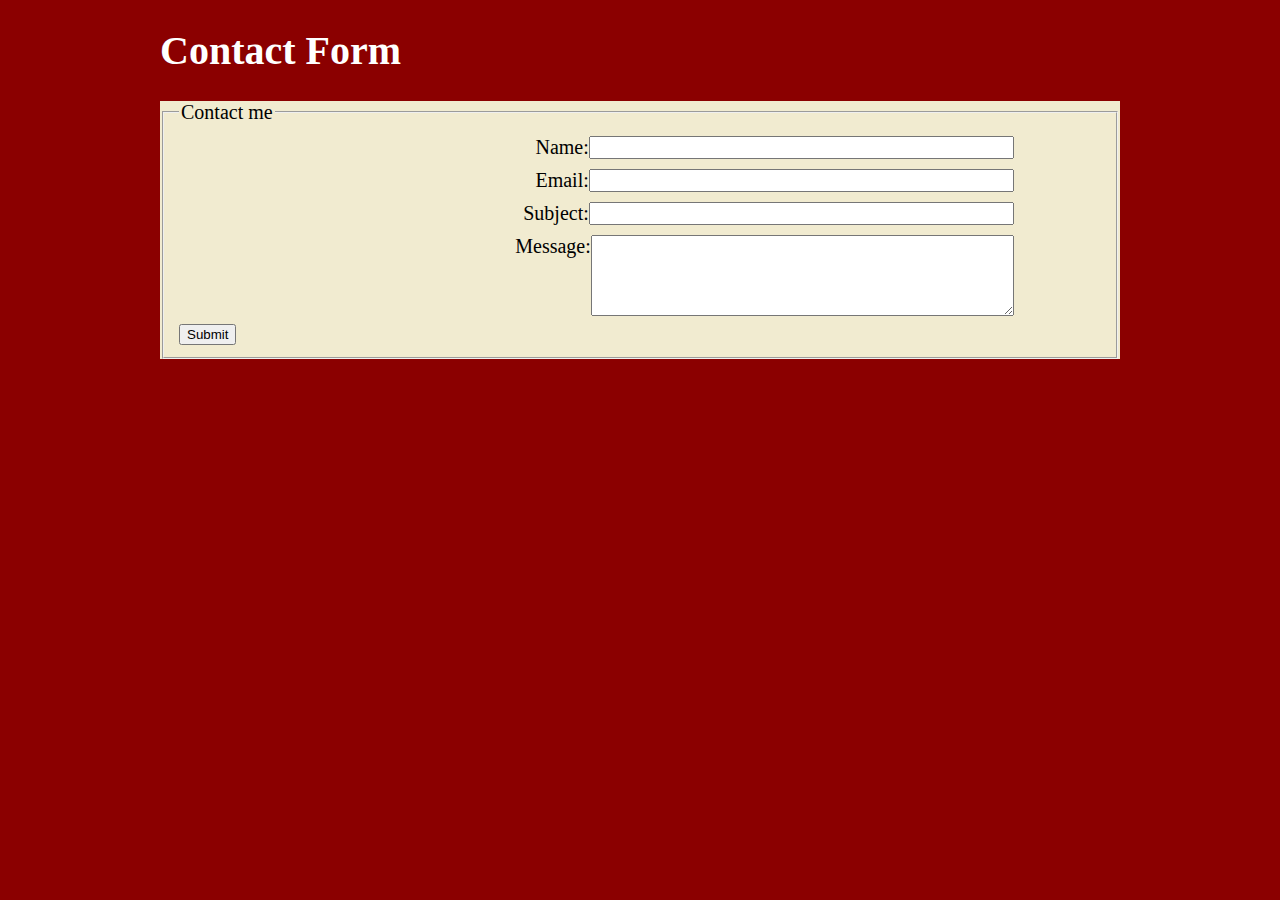
<file: demo-styles/demo.html>
<!doctype html>
<html>

<head>
    <meta charset="utf-8">
    <title>Scss Demo</title>
    <meta name="viewport" content="width=device-width, initial-scale=1">
    <link rel="stylesheet" type="text/css" href="styles.css">
</head>

<body>
    <h1>Contact Form</h1>
    <form method="post" action="#" id="contactform">
        <fieldset>
            <legend>Contact me</legend>
            <div>
                <label for="name">Name:</label>
                <input type="text" name="name" id="name" size="50">
            </div>
            <div>
                <label for="email">Email:</label>
                <input type="email" name="email" id="email" size="50">
            </div>
            <div>
                <label for="subject">Subject:</label>
                <input type="text" name="subject" id="subject" size="50">
            </div>
            <div>
                <label for="message"> Message:</label>
                <textarea name="message" id="message" cols="50" rows="5"></textarea>
            </div>
            <input type="submit" value="Submit">
        </fieldset>
    </form>
</body>

</html>
</file>
<file: demo-styles/styles.css>
h1 {
  color: white;
  text-align: left;
}

#contactform {
  background-color: hsl(50, 54%, 88%);
}

fieldset > div {
  display: -webkit-box;
  display: -webkit-flex;
  display: -ms-flexbox;
  display: flex;
  -webkit-flex-flow: row nowrap;
  -ms-flex-flow: row nowrap;
  flex-flow: row nowrap;
  justify-content: flex-end;
  padding: 5px;
  width: 90%;
}

body {
  background-color: darkred;
  font-size: 20px;
  max-width: 960px;
  margin: auto;
  display: -webkit-box;
  display: -webkit-flex;
  display: -ms-flexbox;
  display: flex;
  -webkit-flex-flow: column nowrap;
  -ms-flex-flow: column nowrap;
  flex-flow: column nowrap;
}
@media (max-width: 40em) {
  body {
    background: red;
  }
}
@media (max-width: 40em) {
  body {
    background: cyan;
  }
}
@media (max-width: 20em) {
  body {
    background: yellow;
  }
}
@media (max-width: 480px) {
  body {
    background: green;
  }
}

@media (max-width: 35em) {
  fieldset > div {
    display: -webkit-box;
    display: -webkit-flex;
    display: -ms-flexbox;
    display: flex;
    -webkit-flex-flow: column nowrap;
    -ms-flex-flow: column nowrap;
    flex-flow: column nowrap;
    justify-content: center;
    align-content: center;
    padding: 5px;
    max-width: 80%;
  }
}

/*# sourceMappingURL=styles.css.map */
</file>
